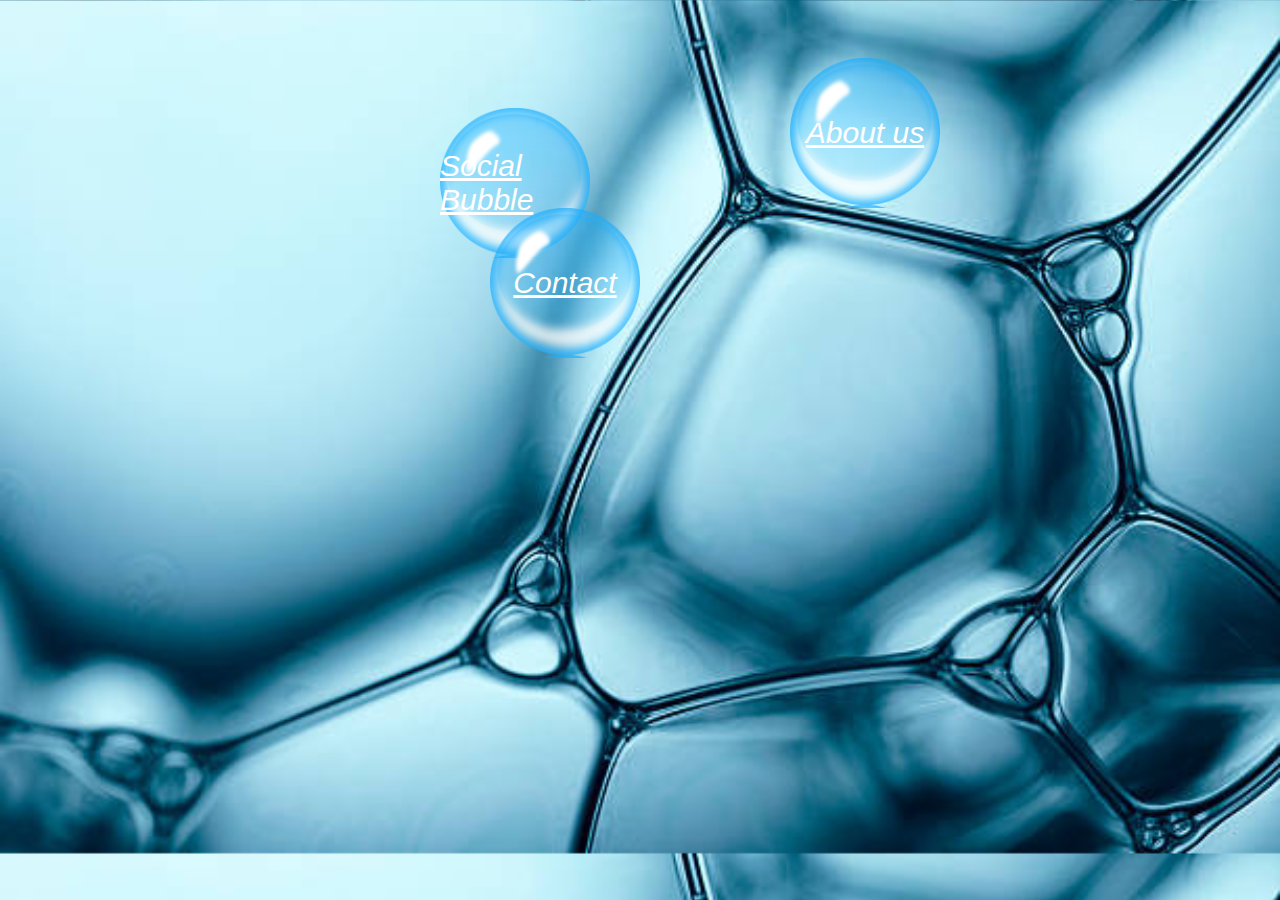
<file: index.html>
<!DOCTYPE html>
<html>

<head>
  <title>Social Bubble</title>
  
   <link rel= "shortcut icon" type= "img/jpg" href="img/download.jpg">
	   <meta charset="utf-8">
	   <meta name="viewport" content="width=device-width, initial-scale=1">
  <title>replit</title>
	 <link href="style.css" rel="stylesheet" type="text/css"/>
</head>

<body class="homepage">

 <div style="position: relative;width: 500px;">
  <nav>  
	  <a href="Info.html" class="bubble bubble1">Social Bubble</a>
	  <a href="Contact.html" class="bubble bubble2">Contact</a>
	  <a href="About.html" class="bubble bubble3">About us</a>
  </nav>
  
</body>

</html>
</file>
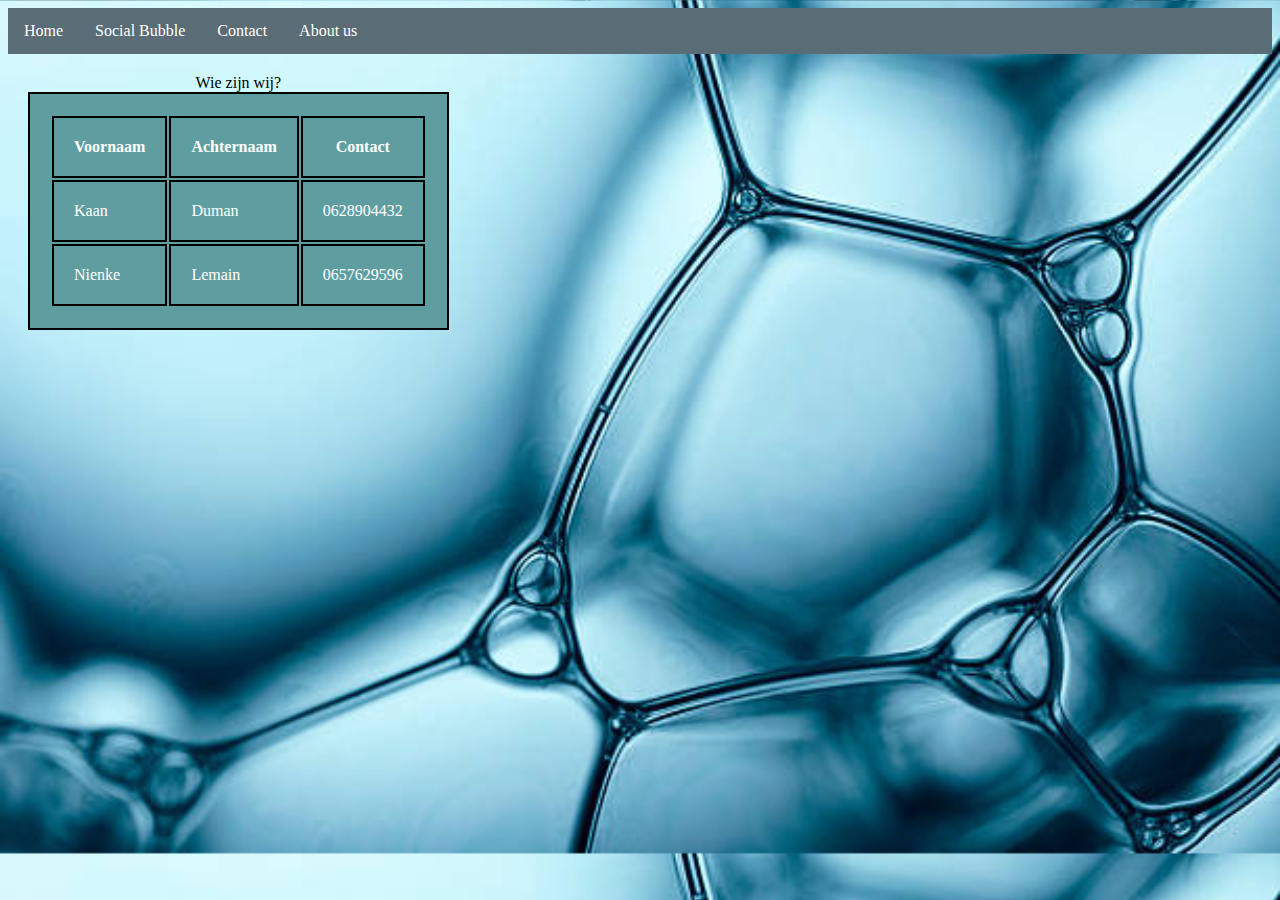
<file: About.html>
<!DOCTYPE html>
<html>

<head>
  <title>Social Bubble</title>
  <link rel= "shortcut icon" type= "img/jpg" href= "img/download.jpg">
	<meta charset="utf-8">
	<meta name="viewport" content="width=device-width">
	<title>replit</title>
	<link href="style.css" rel="stylesheet" type="text/css"/>

</head>

<body>
  <ul>
    <li><a class="active" href="index.html">Home</a></li>
    <li><a href="Info.html">Social Bubble</a></li>
    <li><a href="Contact.html">Contact</a></li>
    <li><a href="About.html">About us</a></li>
  </ul>
  <div class="table">
  <table>
    <caption> Wie zijn wij?</caption>
     <thead>
      <tr>
       <th>Voornaam</th>
       <th>Achternaam</th>
       <th>Contact</th>
      </tr>
     </thead>

    <tbody>
      <tr>
       <td>Kaan</td>
       <td>Duman</td>
       <td>0628904432</td>
      </tr>
     </tbody>
     <tfoot>
      <tr>
       <td>Nienke</td>
       <td>Lemain</td>
       <td>0657629596</td>
      </tr>
     </tfoot>
    </div>
    </table>
</body>

</html>
</file>
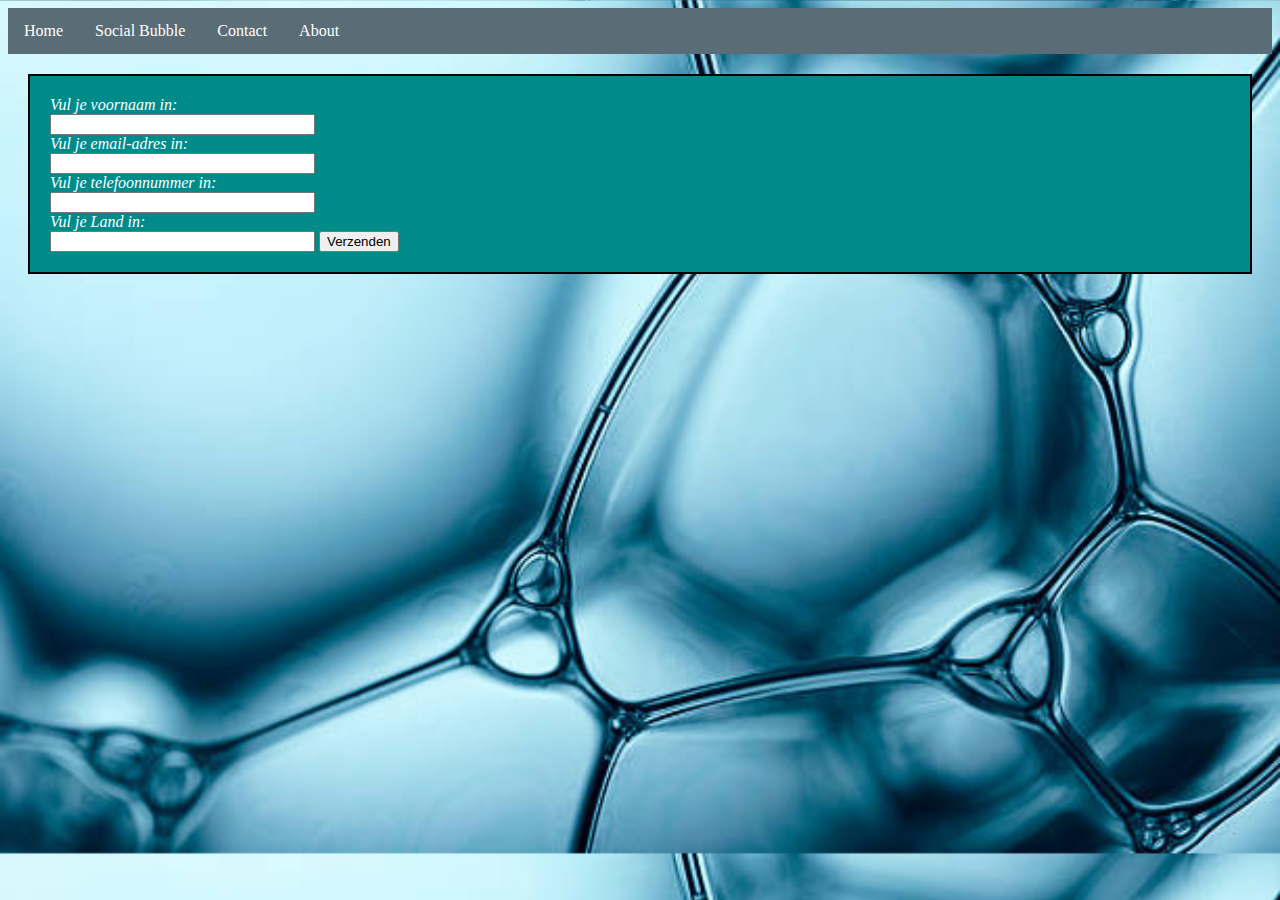
<file: Contact.html>
<!DOCTYPE html>
<html>

<head>
 <title>Social Bubble</title>
  <link rel= "shortcut icon" type= "img/jpg" href= "img/download.jpg">
	 <meta charset="utf-8">
	  <meta name="viewport" content="width=device-width">
     <title>replit</title>
      <link href="style.css" rel="stylesheet" type="text/css"/>

</head>
<body>
  <ul>
    <li><a class="active" href="index.html">Home</a></li>
    <li><a href="Info.html">Social Bubble</a></li>
    <li><a href="Contact.html">Contact</a></li>
    <li><a href="About.html">About</a></li>
  </ul>
 <div class="contact">
  <form method="post" action="mailto:111151@st-maartenscollege.nl">
    <em>Vul je voornaam in:</em>
  <br>
     <input type="text" size="30" maxlength="50" name="voornaam">
  <br> 
    <em>Vul je email-adres in:</em>
  <br>
     <input type="text" size="30" maxlength="50" name="email-adres">
  <br>
    <em>Vul je telefoonnummer in:</em>
  <br>
     <input type="text" size="30" maxlength="50" name="telefoonnummer">
  <br>
    <em>Vul je Land in:</em>
  <br>
     <input type="text" size="30" maxlength="50" name="telefoonnummer">
    <input type="submit" value="Verzenden">
  </form>
</div>
</body>

</html>
</file>
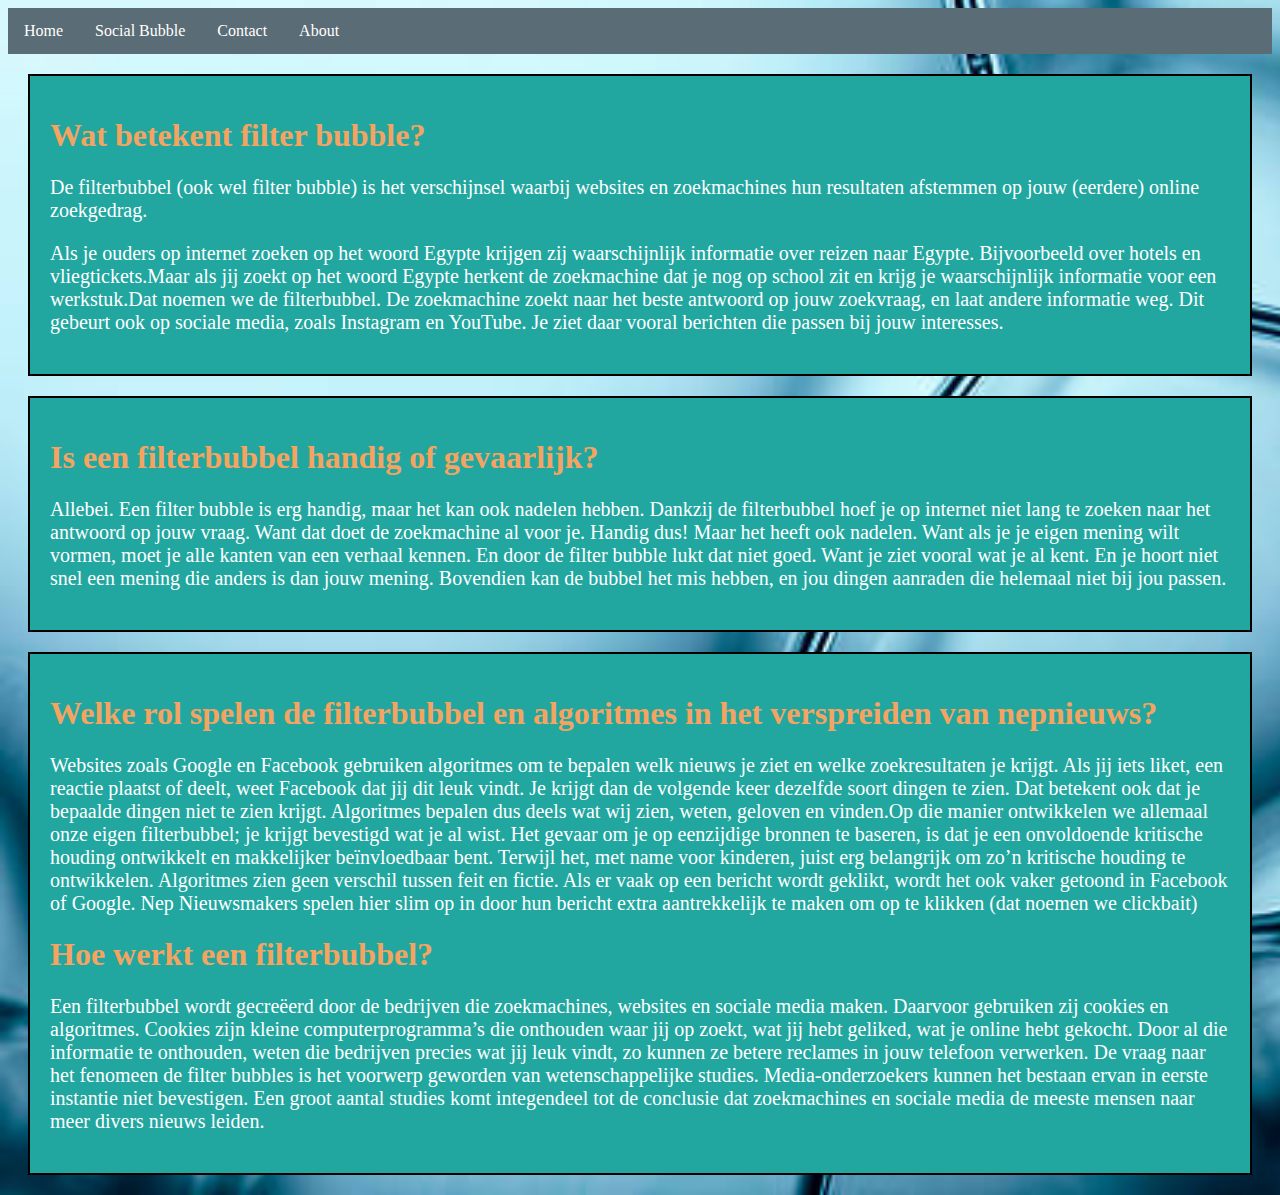
<file: Info.html>
<!DOCTYPE html>
<html>

<head>
  <title>Social Bubble</title>
    <link rel= "shortcut icon" type= "img/jpg" href= "img/download.jpg">
  	<meta charset="utf-8">
	  <meta name="viewport" content="width=device-width">
	<title>replit</title>
	 <link href="style.css" rel="stylesheet" type="text/css"/>

</head>


<body>
  <ul>
    <li><a class="active" href="index.html">Home</a></li>
    <li><a href="Info.html">Social Bubble</a></li>
    <li><a href="Contact.html">Contact</a></li>
    <li><a href="About.html">About</a></li>
  </ul> 
 <div class="tekst1">
   <h1><a class="flex">Wat betekent filter bubble?</a></h1>
   <p>De filterbubbel (ook wel filter bubble) is het verschijnsel waarbij websites en zoekmachines hun resultaten afstemmen op jouw (eerdere) online zoekgedrag.
   </p>
   <p>Als je ouders op internet zoeken op het woord Egypte krijgen zij waarschijnlijk informatie over reizen naar Egypte. Bijvoorbeeld over hotels en vliegtickets.Maar als jij zoekt op het woord Egypte herkent de zoekmachine dat je nog op school zit en krijg je waarschijnlijk informatie voor een werkstuk.Dat noemen we de filterbubbel. De zoekmachine zoekt naar het beste antwoord op jouw zoekvraag, en laat andere informatie weg. Dit gebeurt ook op sociale media, zoals Instagram en YouTube. Je ziet daar vooral berichten die passen bij jouw interesses.
</p>
 </div>
 <div class="tekst2">
   <h1>Is een filterbubbel handig of gevaarlijk?</h1>
   <p>Allebei. Een filter bubble is erg handig, maar het kan ook nadelen hebben. Dankzij de filterbubbel hoef je op internet niet lang te zoeken naar het antwoord op jouw vraag. Want dat doet de zoekmachine al voor je. Handig dus! Maar het heeft ook nadelen. Want als je je eigen mening wilt vormen, moet je alle kanten van een verhaal kennen. En door de filter bubble lukt dat niet goed. Want je ziet vooral wat je al kent. En je hoort niet snel een mening die anders is dan jouw mening. Bovendien kan de bubbel het mis hebben, en jou dingen aanraden die helemaal niet bij jou passen.
</p>
 </div>
 <div class="tekst3">
   <h1>Welke rol spelen de filterbubbel en algoritmes in het verspreiden van nepnieuws?</h1>
   <p>Websites zoals Google en Facebook gebruiken algoritmes om te bepalen welk nieuws je ziet en welke zoekresultaten je krijgt. Als jij iets liket, een reactie plaatst of deelt, weet Facebook dat jij dit leuk vindt. Je krijgt dan de volgende keer dezelfde soort dingen te zien. Dat betekent ook dat je bepaalde dingen niet te zien krijgt. Algoritmes bepalen dus deels wat wij zien, weten, geloven en vinden.Op die manier ontwikkelen we allemaal onze eigen filterbubbel; je krijgt bevestigd wat je al wist. Het gevaar om je op eenzijdige bronnen te baseren, is dat je een onvoldoende kritische houding ontwikkelt en makkelijker beïnvloedbaar bent. Terwijl het, met name voor kinderen, juist erg belangrijk om zo’n kritische houding te ontwikkelen. Algoritmes zien geen verschil tussen feit en fictie. Als er vaak op een bericht wordt geklikt, wordt het ook vaker getoond in Facebook of Google. Nep Nieuwsmakers spelen hier slim op in door hun bericht extra aantrekkelijk te maken om op te klikken (dat noemen we clickbait)
  </p>
 <div class="tekst4">
  <h1>Hoe werkt een filterbubbel?</h1>
  <p>Een filterbubbel wordt gecreëerd door de bedrijven die zoekmachines, websites en sociale media maken. Daarvoor gebruiken zij cookies en algoritmes. Cookies zijn kleine computerprogramma’s die onthouden waar jij op zoekt, wat jij hebt geliked, wat je online hebt gekocht. Door al die informatie te onthouden, weten die bedrijven precies wat jij leuk vindt, zo kunnen ze betere reclames in jouw telefoon verwerken. De vraag naar het fenomeen de filter bubbles is het voorwerp geworden van wetenschappelijke studies. Media-onderzoekers kunnen het bestaan ervan in eerste instantie niet bevestigen. Een groot aantal studies komt integendeel tot de conclusie dat zoekmachines en sociale media de meeste mensen naar meer divers nieuws leiden.
  </p>  
 </div>
</body>

</html>
</file>
<file: style.css>
body{
  background-image: url("/img/background.jpg") ;
  background-color: cadetblue;
  height:100%;
  background-size: cover;
}
h1{
  color: sandybrown;
}

p{
  color: white;
}

.homepage{
  display: flex;
  justify-content: center;
}
.dot {
  height: 350px;
  width: 150px;
  background-color: white;
  border-radius: 50%;
  display: inline-block;
}
.wrapper{
  margin: auto;
  width: 90%;  
  border: 1px solid darkgreen;
  position: relative;
}
a.bubble {
  display:flex;/*CSS3*/
  align-items:center;/*Vertical align*/
  justify-content:center;/*horizontal align*/
  height: 150px;
  width: 150px;
  background-size: 150px;
  background-image: url(/img/bubble.png);
  font-size: 30px;
  position:absolute;
  font-family: Arial, Helvetica, sans-serif;
  font-style: italic; 
  color: white; 
}
.bubble1{
  top:100px;
  left:50px;
}
.bubble2{
  top:200px;
  left:100px;
}
.bubble3{
  top:50px;
  left:400px;
}

@media (max-width: 600px){
  .bubble3{
    top:50px;
    left:240px;
  } 
}

.block{
  display:flex;/*CSS3*/
  align-items:center;/*Vertical align*/
  justify-content:center;/*horizontal align*/
  border: 1px solidrgb(90, 120, 200);
  height: 150px;
  width: 200px;
  position: absolute;
  color:#5a6c75;
  background-color:#C6DAE6;
  top:150px;
  left:250px;
  font-family: Arial, Helvetica, sans-serif;
  font-style: italic;
}
li {
  display: block;
  float: left;
}
ul {
  list-style-type: none;
  margin: 0;
  padding: 0;
  overflow: hidden;
  background-color:#5a6c75;
  font-style:montserat;
}

li a {
  display: block;
  color: white;
  text-align: center;
  padding: 14px 16px;
  text-decoration: none;
  
}

li a:hover {
  background-color: darkcyan;

}
.tekst1 {
  background-color: rgb(33, 167, 160);
  color: white;
  border: 2px solid black;
  margin: 20px;
  padding: 20px
 ;
}

.tekst2 {
  background-color: rgb(33, 167, 160);
  color: white;
  border: 2px solid black;
  margin: 20px;
  padding: 20px
 ;
}

.tekst3 {
  background-color: rgb(33, 167, 160);
  color: white;
  border: 2px solid black;
  margin: 20px;
  padding: 20px
 ;
}

p {
  font-family: verdana;
  font-size: 20px;
  
}

table, th, td {
  background-color: cadetblue;
  color: white;
  border: 2px solid black;
  margin: 20px;
  padding: 20px
 ;
}

caption {
  color: black;
}

.contact{
  background-color: darkcyan;
  color: white;
  border: 2px solid black;
  margin: 20px;
  padding: 20px;

}
</file>
